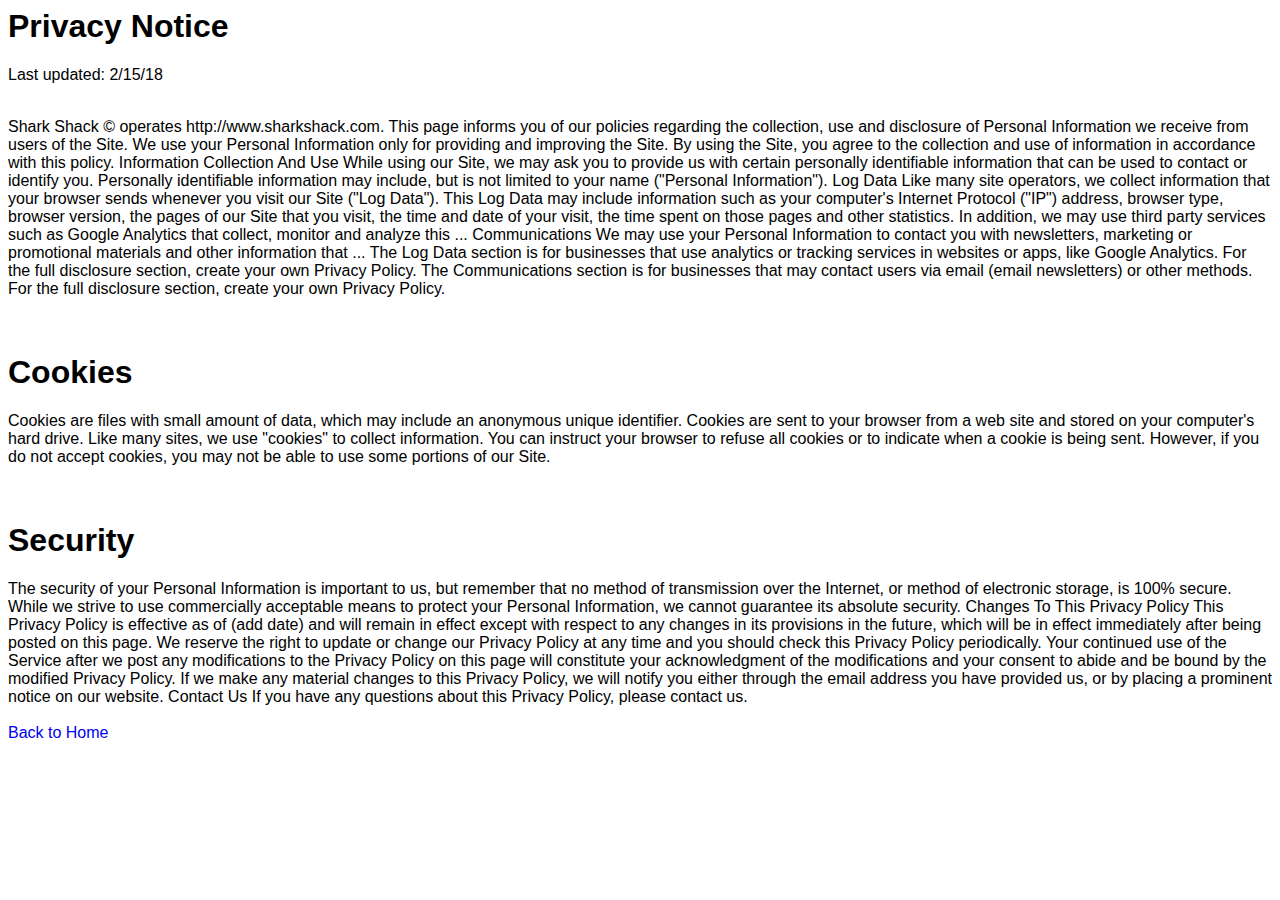
<file: privacy.html>
<html>
  <head>
    <title>Privacy</title>
      <link rel="stylesheet" href="assets/css/style1.css">
  </head>
  <body>
    <h1>Privacy Notice</h1>

<p>Last updated:  2/15/18</p>
<br/>
Shark Shack &copy; operates http://www.sharkshack.com. This page informs you of our policies regarding the collection, use and disclosure of Personal Information we receive from users of the Site.
We use your Personal Information only for providing and improving the Site. By using the Site, you agree to the collection and use of information in accordance with this policy.
Information Collection And Use
While using our Site, we may ask you to provide us with certain personally identifiable information that can be used to contact or identify you. Personally identifiable information may include, but is not limited to your name ("Personal Information").
Log Data
Like many site operators, we collect information that your browser sends whenever you visit our Site ("Log Data").
This Log Data may include information such as your computer's Internet Protocol ("IP") address, browser type, browser version, the pages of our Site that you visit, the time and date of your visit, the time spent on those pages and other statistics.
In addition, we may use third party services such as Google Analytics that collect, monitor and analyze this ...
Communications
We may use your Personal Information to contact you with newsletters, marketing or promotional materials and other information that ...


The Log Data section is for businesses that use analytics or tracking services in websites or apps, like Google Analytics. For the full disclosure section,  create your own Privacy Policy.

The Communications section is for businesses that may contact users via email (email newsletters) or other methods. For the full disclosure section,  create your own Privacy Policy.</p>
<br/>
<h1>Cookies</h1>
<p>Cookies are files with small amount of data, which may include an anonymous unique identifier. Cookies are sent to your browser from a web site and stored on your computer's hard drive.
Like many sites, we use "cookies" to collect information. You can instruct your browser to refuse all cookies or to indicate when a cookie is being sent. However, if you do not accept cookies, you may not be able to use some portions of our Site.</p>
<br/>
<h1>Security</h1>
The security of your Personal Information is important to us, but remember that no method of transmission over the Internet, or method of electronic storage, is 100% secure. While we strive to use commercially acceptable means to protect your Personal Information, we cannot guarantee its absolute security.
Changes To This Privacy Policy
This Privacy Policy is effective as of  (add date)  and will remain in effect except with respect to any changes in its provisions in the future, which will be in effect immediately after being posted on this page.
We reserve the right to update or change our Privacy Policy at any time and you should check this Privacy Policy periodically. Your continued use of the Service after we post any modifications to the Privacy Policy on this page will constitute your acknowledgment of the modifications and your consent to abide and be bound by the modified Privacy Policy.
If we make any material changes to this Privacy Policy, we will notify you either through the email address you have provided us, or by placing a prominent notice on our website.
Contact Us
If you have any questions about this Privacy Policy, please contact us.

 <br/>
 <br/>
	<a href="index.html" style="text-decoration: none">Back to Home</a>
  </body>
</html>
</file>
<file: assets/css/style1.css>
body {
  font-family: "Pooch Doo", sans-serif;
}
</file>
